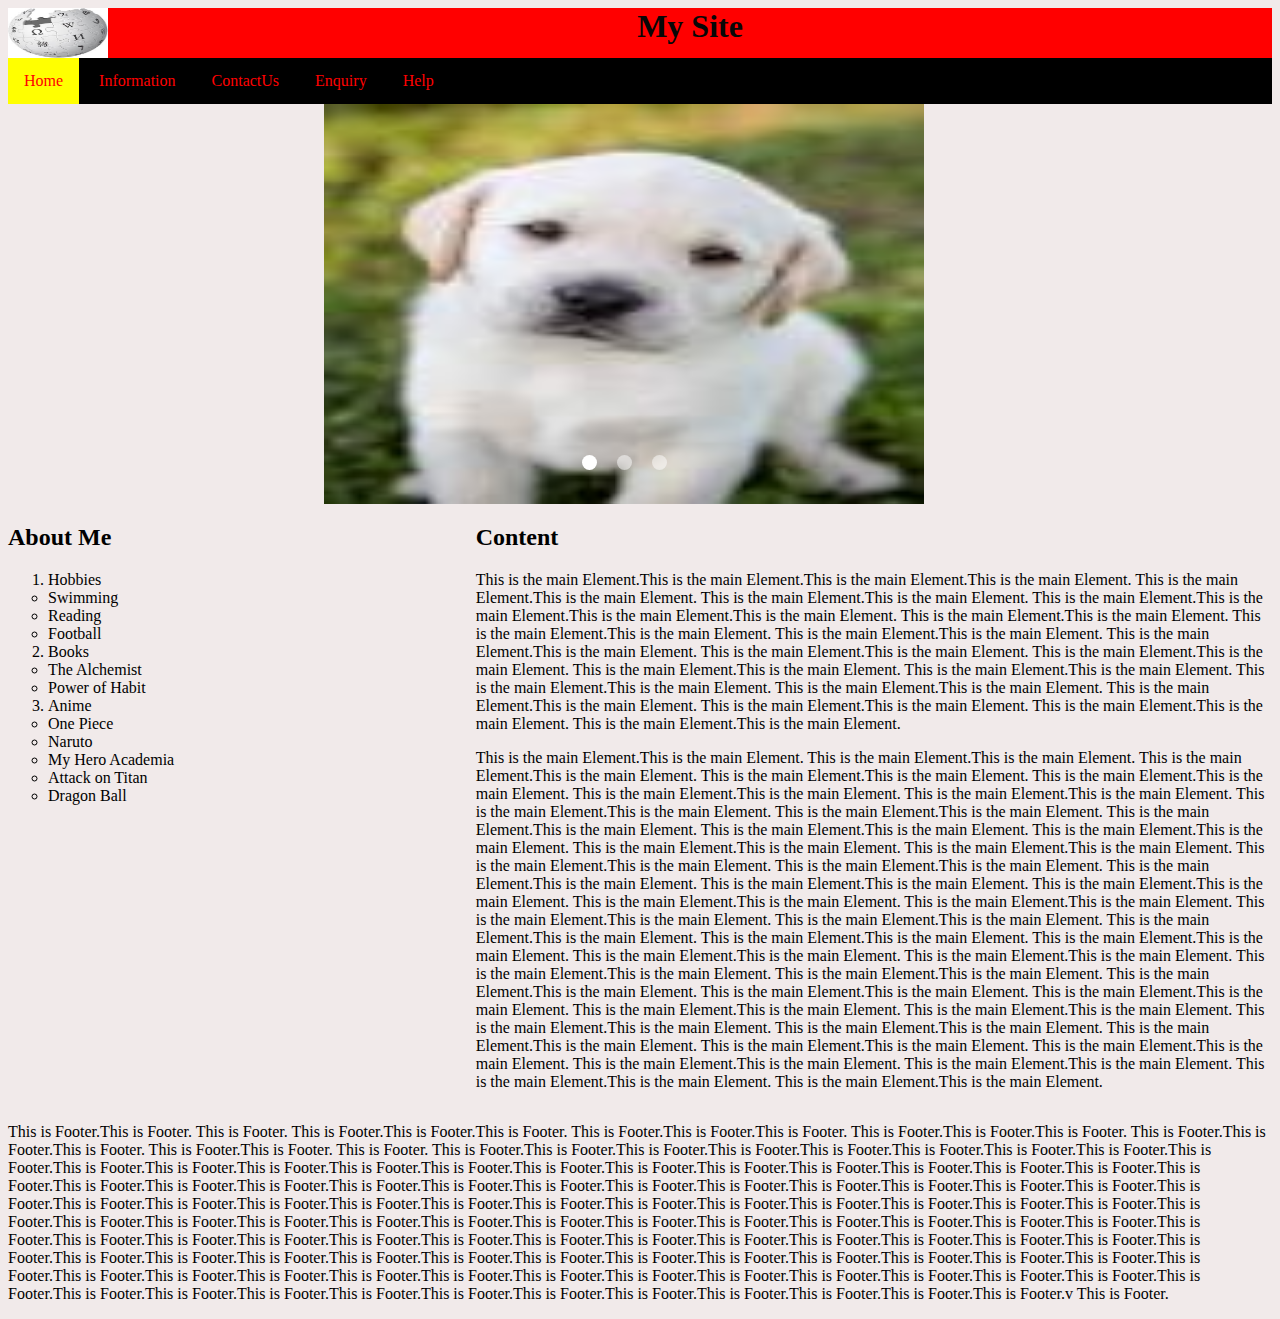
<file: css-example/index.html>
<!DOCTYPE html>
<html lang="en">
<head>

    <meta charset="UTF-8">
    <meta name="viewport" content="width=device-width, initial-scale=1.0">
    <meta http-equiv="X-UA-Compatible" content="ie=edge">
    <title>Mypedia</title>
    <link rel="stylesheet" href="styles/style.css">
    <link rel="shortcut to icon" href="images/wiki.jfif">

    <link href="scripts/jquery-gallery.css" rel="stylesheet">
<script src="https://code.jquery.com/jquery-3.3.1.min.js" 
        integrity="sha384-tsQFqpEReu7ZLhBV2VZlAu7zcOV+rXbYlF2cqB8txI/8aZajjp4Bqd+V6D5IgvKT" 
        crossorigin="anonymous"></script>
<script src="scripts/jquery-gallery.js"></script>



</head>
<body>
    <header>
      <img src="images/wiki.jfif"
      alt="Wiki LOGO">
  <h1>
  My Site
</h1>

      </header>
      
      <article class="group">
        
        <nav>
          <ul>
              <li><a href="" class="active">Home</a></li>
              <li><a href="information/index.html" target="_blank">Information</a></li>
              <li><a href="">ContactUs</a></li>
              <li><a href="">Enquiry</a></li>
              <li><a href="">Help</a></li>
              <!-- <li><a href=""><input type="text" placeholder="Search..."> <button type="submit"><i class="fa fa-search"></i></button></a></li> -->
          </ul>
      </nav>
        



      <section>


      <ul class="gallery-slideshow">
        <li><img src="images/1.jfif"/></li>
        <li><img src="images/2.jfif"/></li>
        <li><img src="images/3.jfif"/></li>
      </ul>
      </section>

        <main>
          <h2>Content</h2>
          <p>
          This is the main Element.This is the main Element.This is the main Element.This is the main Element.
          This is the main Element.This is the main Element.
          This is the main Element.This is the main Element.
          This is the main Element.This is the main Element.This is the main Element.This is the main Element.
          This is the main Element.This is the main Element.
          This is the main Element.This is the main Element.
          This is the main Element.This is the main Element. This is the main Element.This is the main Element.
          This is the main Element.This is the main Element.
          This is the main Element.This is the main Element.
          This is the main Element.This is the main Element.
          This is the main Element.This is the main Element.
          This is the main Element.This is the main Element.
          This is the main Element.This is the main Element.
          This is the main Element.This is the main Element.
          This is the main Element.This is the main Element.
          This is the main Element.This is the main Element.
          This is the main Element.This is the main Element.
      </p>
      <p>
          This is the main Element.This is the main Element.
          This is the main Element.This is the main Element.
          This is the main Element.This is the main Element.
          This is the main Element.This is the main Element.
          This is the main Element.This is the main Element.
          This is the main Element.This is the main Element.
          This is the main Element.This is the main Element.
          This is the main Element.This is the main Element.
          This is the main Element.This is the main Element.
          This is the main Element.This is the main Element.
          This is the main Element.This is the main Element.
          This is the main Element.This is the main Element.
          This is the main Element.This is the main Element.
          This is the main Element.This is the main Element.
          This is the main Element.This is the main Element.
          This is the main Element.This is the main Element.
          This is the main Element.This is the main Element.
          This is the main Element.This is the main Element.
          This is the main Element.This is the main Element.
          This is the main Element.This is the main Element.
          This is the main Element.This is the main Element.
          This is the main Element.This is the main Element.
          This is the main Element.This is the main Element.
          This is the main Element.This is the main Element.
          This is the main Element.This is the main Element.
          This is the main Element.This is the main Element.
          This is the main Element.This is the main Element.
          This is the main Element.This is the main Element.
          This is the main Element.This is the main Element.
          This is the main Element.This is the main Element.
          This is the main Element.This is the main Element.
          This is the main Element.This is the main Element.
          This is the main Element.This is the main Element.
          This is the main Element.This is the main Element.
          This is the main Element.This is the main Element.
          This is the main Element.This is the main Element.
          This is the main Element.This is the main Element.
          This is the main Element.This is the main Element.
          This is the main Element.This is the main Element.
          This is the main Element.This is the main Element.
          This is the main Element.This is the main Element.
          This is the main Element.This is the main Element.
          This is the main Element.This is the main Element.
          This is the main Element.This is the main Element.
      </p>
    </main>
      
        <aside>
          <h2>About Me</h2>
          <ol>
              <li>Hobbies</li>
              <ul>
                  <li>Swimming</li>
                  <li>Reading</li>
                  <li>Football</li>
              </ul>
              <li>Books</li>
              <ul>
                  <li>The Alchemist</li>
                  <li>Power of Habit</li>
              </ul>
              <li>Anime</li>
              <ul>
                  <li>One Piece</li>
                  <li>Naruto</li>
                  <li>My Hero Academia</li>
                  <li>Attack on Titan</li>
                  <li>Dragon Ball</li>
              </ul>
          </ol>

          </aside>
      
      </article>
        
      <footer>
        <p>This is Footer.This is Footer.
        This is Footer.
        This is Footer.This is Footer.This is Footer.
        This is Footer.This is Footer.This is Footer.
        This is Footer.This is Footer.This is Footer.
        This is Footer.This is Footer.This is Footer.
        This is Footer.This is Footer.
        This is Footer.
        This is Footer.This is Footer.This is Footer.This is Footer.This is Footer.This is Footer.This is Footer.This is Footer.This is Footer.This is Footer.This is Footer.This is Footer.This is Footer.This is Footer.This is Footer.This is Footer.This is Footer.This is Footer.This is Footer.This is Footer.This is Footer.This is Footer.This is Footer.This is Footer.This is Footer.This is Footer.This is Footer.This is Footer.This is Footer.This is Footer.This is Footer.This is Footer.This is Footer.This is Footer.This is Footer.This is Footer.This is Footer.This is Footer.This is Footer.This is Footer.This is Footer.This is Footer.This is Footer.This is Footer.This is Footer.This is Footer.This is Footer.This is Footer.This is Footer.This is Footer.This is Footer.This is Footer.This is Footer.This is Footer.This is Footer.This is Footer.This is Footer.This is Footer.This is Footer.This is Footer.This is Footer.This is Footer.This is Footer.This is Footer.This is Footer.This is Footer.This is Footer.This is Footer.This is Footer.This is Footer.This is Footer.This is Footer.This is Footer.This is Footer.This is Footer.This is Footer.This is Footer.This is Footer.This is Footer.This is Footer.This is Footer.This is Footer.This is Footer.This is Footer.This is Footer.This is Footer.This is Footer.This is Footer.This is Footer.This is Footer.This is Footer.This is Footer.This is Footer.This is Footer.This is Footer.This is Footer.This is Footer.This is Footer.This is Footer.This is Footer.This is Footer.This is Footer.This is Footer.This is Footer.This is Footer.This is Footer.This is Footer.This is Footer.This is Footer.This is Footer.This is Footer.v
        This is Footer.</p>
      </footer> 



<script>
$(function() {
  $('.gallery-slideshow').slideshow({
    // default: 2000
    interval: 3000,
    // default: 500
    width: 600,
    // default: 350
    height: 400
  });
});
</script>
</body>
</html>
</file>
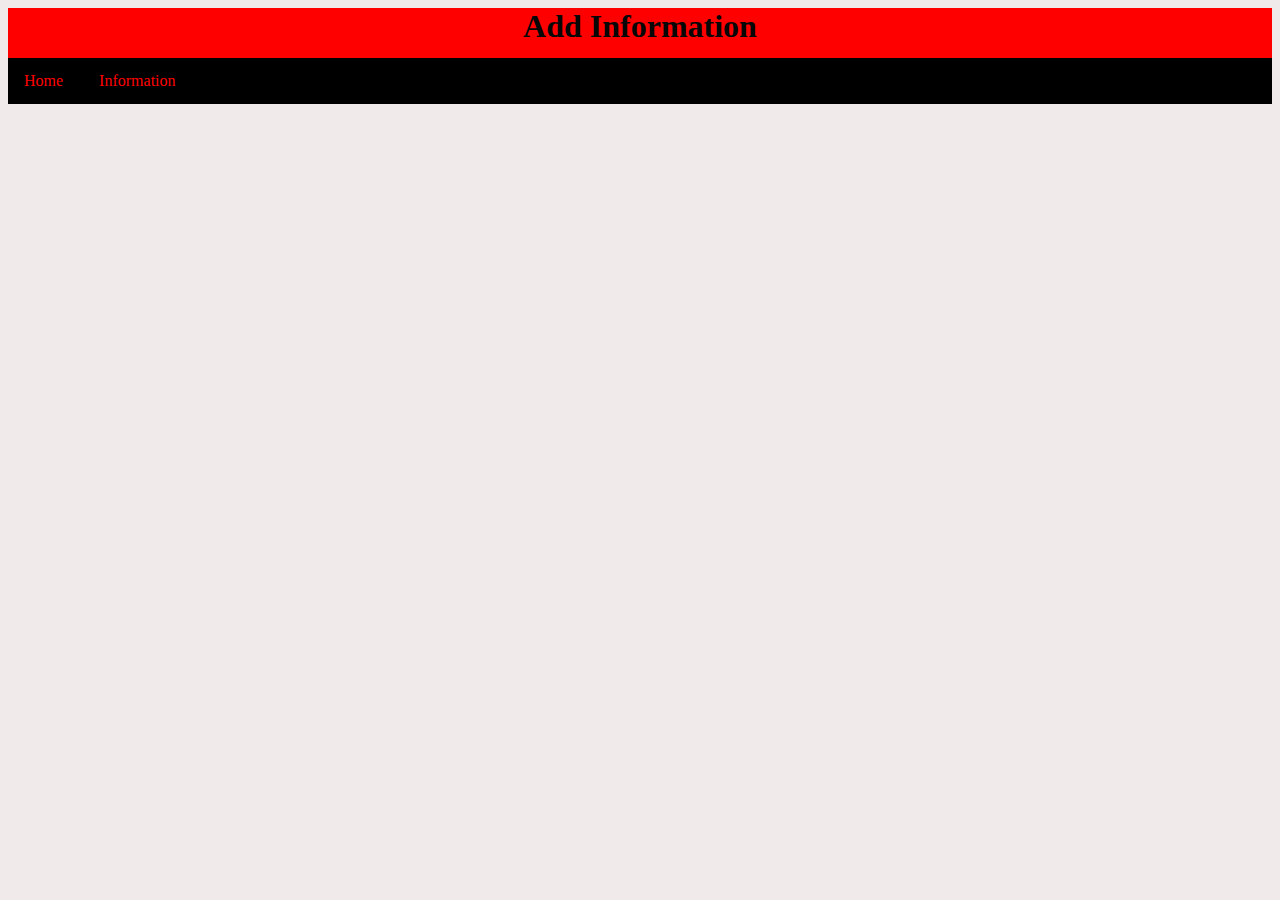
<file: css-example/information/index.html>
<!DOCTYPE html>
<html lang="en">
<head>
    <meta charset="UTF-8">
    <meta name="viewport" content="width=device-width, initial-scale=1.0">
    <meta http-equiv="X-UA-Compatible" content="ie=edge">
    <title>Information Page</title>
    <link rel="stylesheet" href="../styles/style.css">
    <link rel="Page icon" href="../images/wiki.jfif">
</head>
<body>
    <header>
        <h1>Add Information</h1>
        
    </header>

    <nav>
        <ul>
            <li><a href="../index.html">Home</a></li>
            <li><a href="">Information</a></li>
        </ul>
    </nav>
</body>
</html>
</file>
<file: css-example/styles/style.css>
body
  {
      background-color: rgb(241, 234, 234);
  }

  img{
    float: left;
    height:50px;
    width: 100px;

}

h1 {
  color:rgb(7, 7, 7);
  text-align: center;
  background-color: rgb(255, 0, 0);
  height: 50px;
  margin: 0;
}

nav>ul{
  background-color: black;
  margin: 0;
 padding: 0;

}

nav >ul > li
{
   display: inline-block;
}

nav >ul > li > a
{
    padding:14px 16px;
    color: red;
    text-align: center;
    text-decoration: none;
    display: block;
    background-color: black;
}


.active
{
    background-color:yellow;
}
  

  .default {
    background: none;
    color: #666;
  }
  .group:before,
  .group:after {
    content: "";
    display: flex;
    clear: both;
  }

  main {
    float: right;
    width: 63%;
  }

  section {
    float: right;
    width: 75%;
  }

  aside {
    float: left;
    width: 30%;
  }
  footer {
    margin-bottom: 0;
  }
</file>
